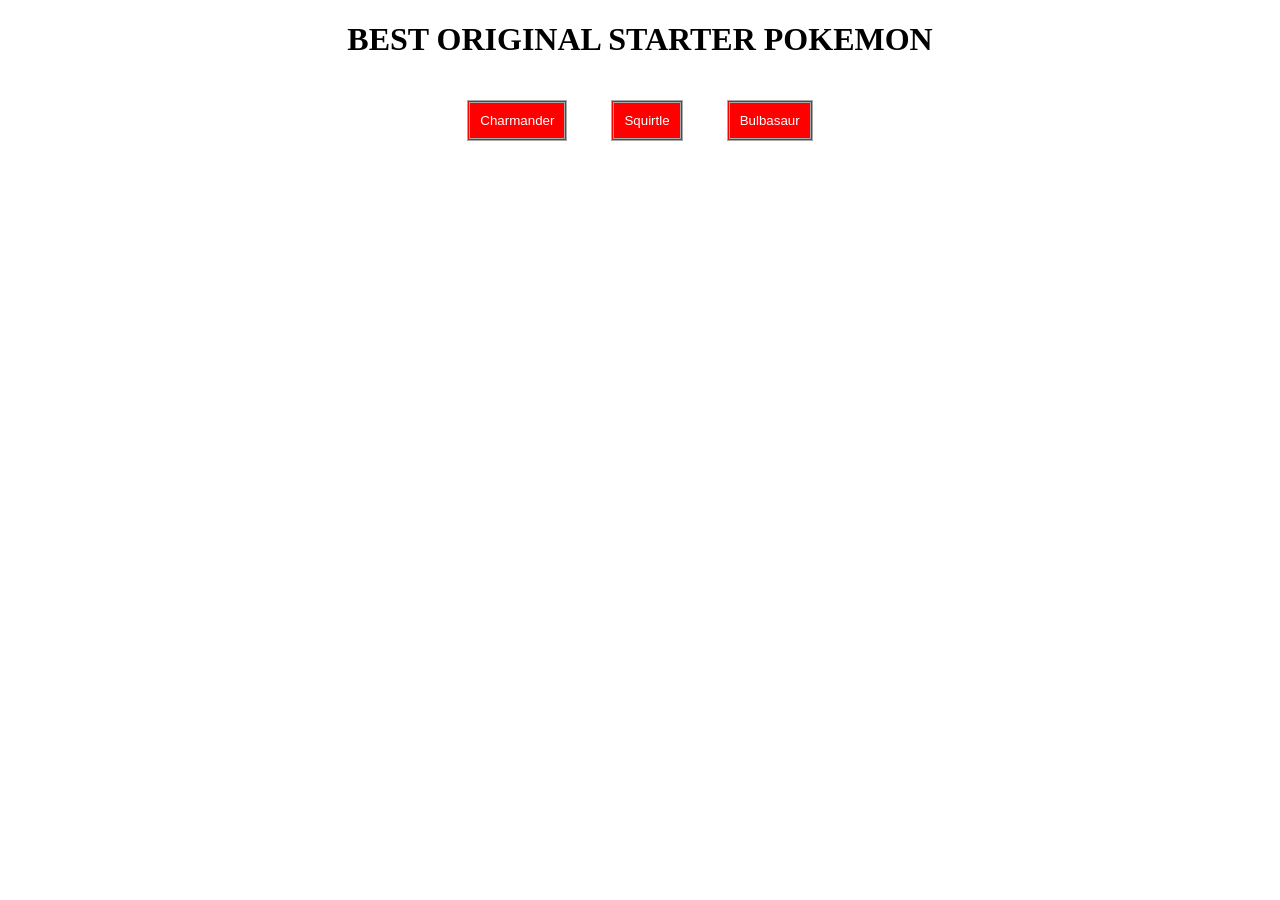
<file: prep-css-box-model/index.html>
<!DOCTYPE html>
<html lang="en">
<head>
  <meta charset="UTF-8">
  <meta name="viewport" content="width=device-width, initial-scale=1.0">
  <title>CSS Box Model</title>
  <link rel="stylesheet" href="style.css">
</head>
<body>
  <h1>BEST ORIGINAL STARTER POKEMON</h1>
  <div>
    <button>Charmander</button>
    <button>Squirtle</button>
    <button>Bulbasaur</button>
  </div>
</body>
</html>
</file>
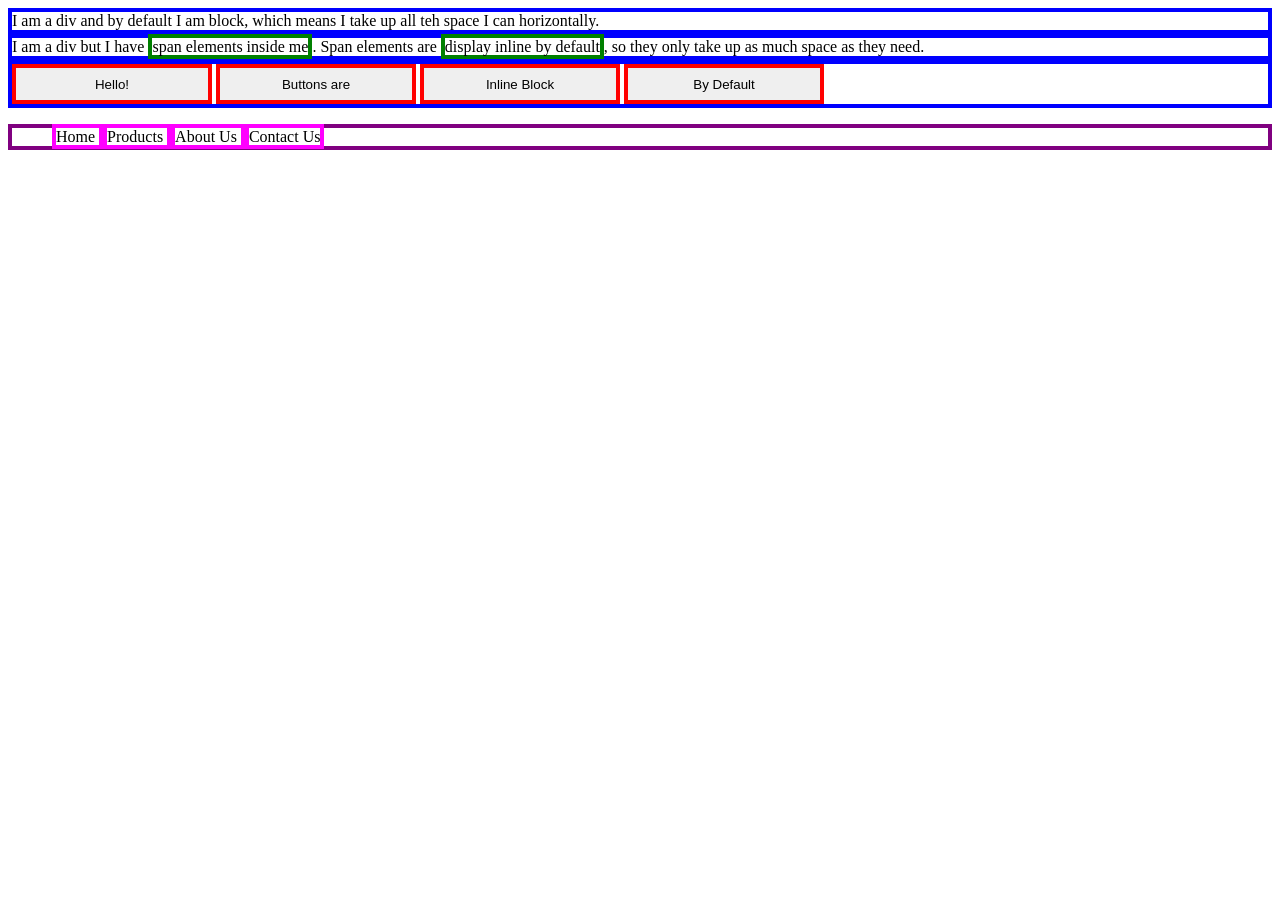
<file: prep-css-display/index.html>
<!DOCTYPE html>
<html lang="en">

<head>
  <meta charset="UTF-8">
  <meta name="viewport" content="width=device-width, initial-scale=1.0">
  <meta http-equiv="X-UA-Compatible" content="ie=edge">
  <title>CSS Display Properties</title>
  <style>
    div {
      border: 4px solid blue;
    }

    span {
      border: 4px solid green;
      height: 100px;
      width: 100px;
    }

    button {
      border: 4px solid red;
      height: 40px;
      width: 200px;
    }

    ul {
      border: 4px solid purple;
    }

    li {
      border: 4px solid magenta;
      display: inline;
    }
</style>

</head>

<body>

<div>I am a div and by default I am block, which means I take up all teh space I can horizontally.</div>

<div>
  I am a div but I have <span> span elements inside me</span>.
  Span elements are  <span>display inline by default</span>,
  so they only take up as much space as they need.
</div>

<div>
  <button>Hello!</button>
  <button>Buttons are</button>
  <button>Inline Block</button>
  <button>By Default</button>
</div>

<ul>
  <li>
    Home
  </li>
  <li>
    Products
  </li>
  <li>
    About Us
  </li>
  <li>
    Contact Us
  </li>
</ul>

</body>

</html>
</file>
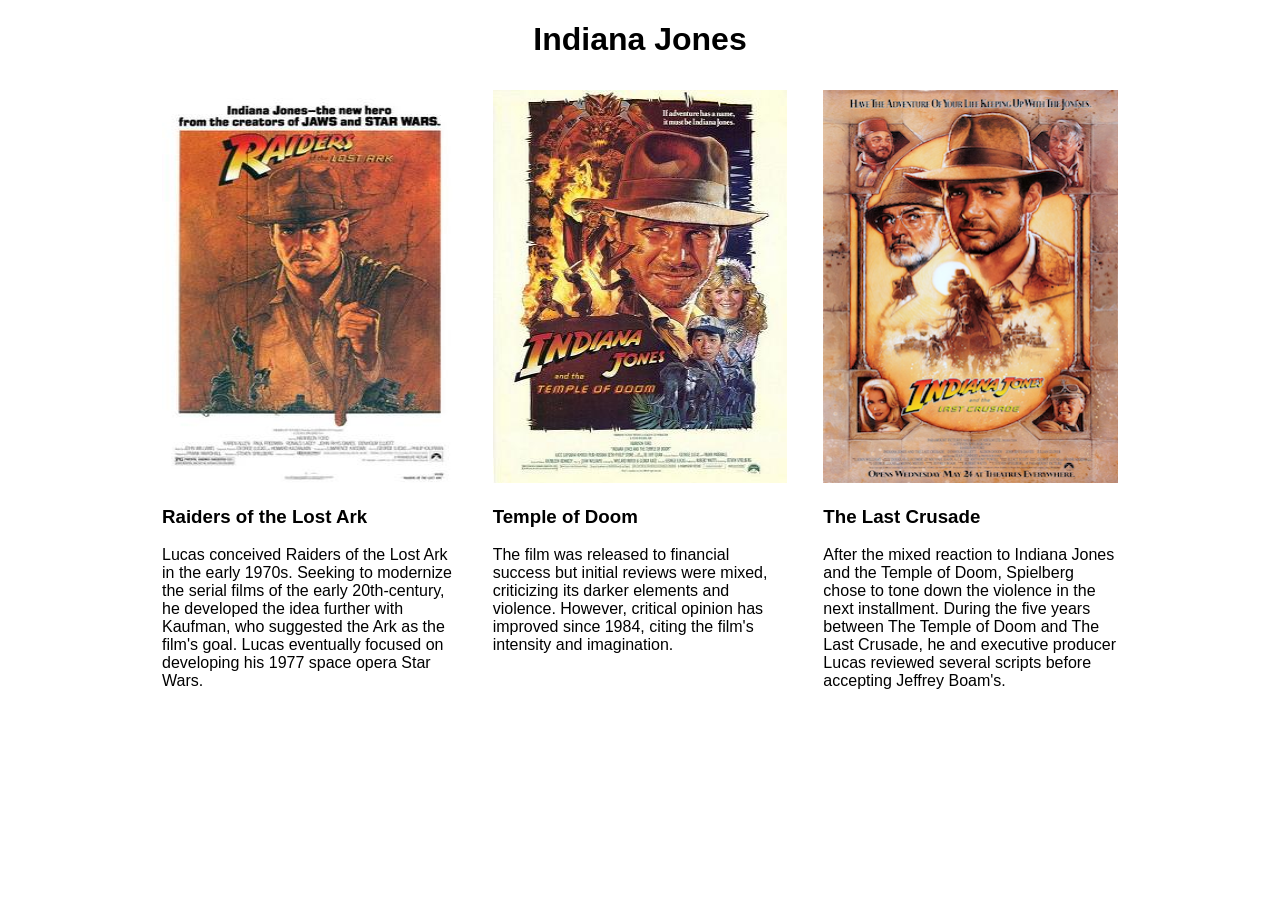
<file: prep-css-grid-classes/index.html>
<!DOCTYPE html>
<html lang="en">

<head>
  <meta charset="UTF-8">
  <meta name="viewport" content="width=device-width, initial-scale=1.0">
  <meta http-equiv="X-UA-Compatible" content="ie=edge">
  <title>CSS Grid Classes</title>
  <link rel="stylesheet" href="reset.css">
  <style>
    /* stylelint-disable block-no-empty */
    body {
      font-family: sans-serif;
    }

    h1 {
      text-align: center;
    }

    img {
      width: 100%;
      max-height: 393px;
    }

    .container {
      max-width: 992px;
      margin: auto;
    }

    .row {
      width: 100%;
      display: flex;
    }

    .column {
      flex-basis: calc(100% / 3);
      padding-left: 8px;
      padding-right: 8px;
      margin: 10px;
    }
  </style>
</head>
<body>

<!-- Complete the HTML here -->

<h1>Indiana Jones</h1>
  <div class="container">

    <div class="row">

     <div class="column">
       <img src="images/raiders.jpg">

       <h3>Raiders of the Lost Ark</h3>

       <p>Lucas conceived Raiders of the Lost Ark in the early 1970s. Seeking to modernize the serial films of the early 20th-century, he developed the idea further with Kaufman, who suggested the Ark as the film's goal. Lucas eventually focused on developing his 1977 space opera Star Wars.</p>
     </div>
      <div class="column">
       <img src="images/temple.jpg">

       <h3>Temple of Doom</h3>

       <p>The film was released to financial success but initial reviews were mixed, criticizing its darker elements and violence. However, critical opinion has improved since 1984, citing the film's intensity and imagination.</p>
     </div>

     <div class="column">
      <img src="images/crusade.png">

      <h3>The Last Crusade</h3>

      <p>After the mixed reaction to Indiana Jones and the Temple of Doom, Spielberg chose to tone down the violence in the next installment. During the five years between The Temple of Doom and The Last Crusade, he and executive producer Lucas reviewed several scripts before accepting Jeffrey Boam's.</p>
     </div>

    </div>

  </div>

</body>
</html>
</file>
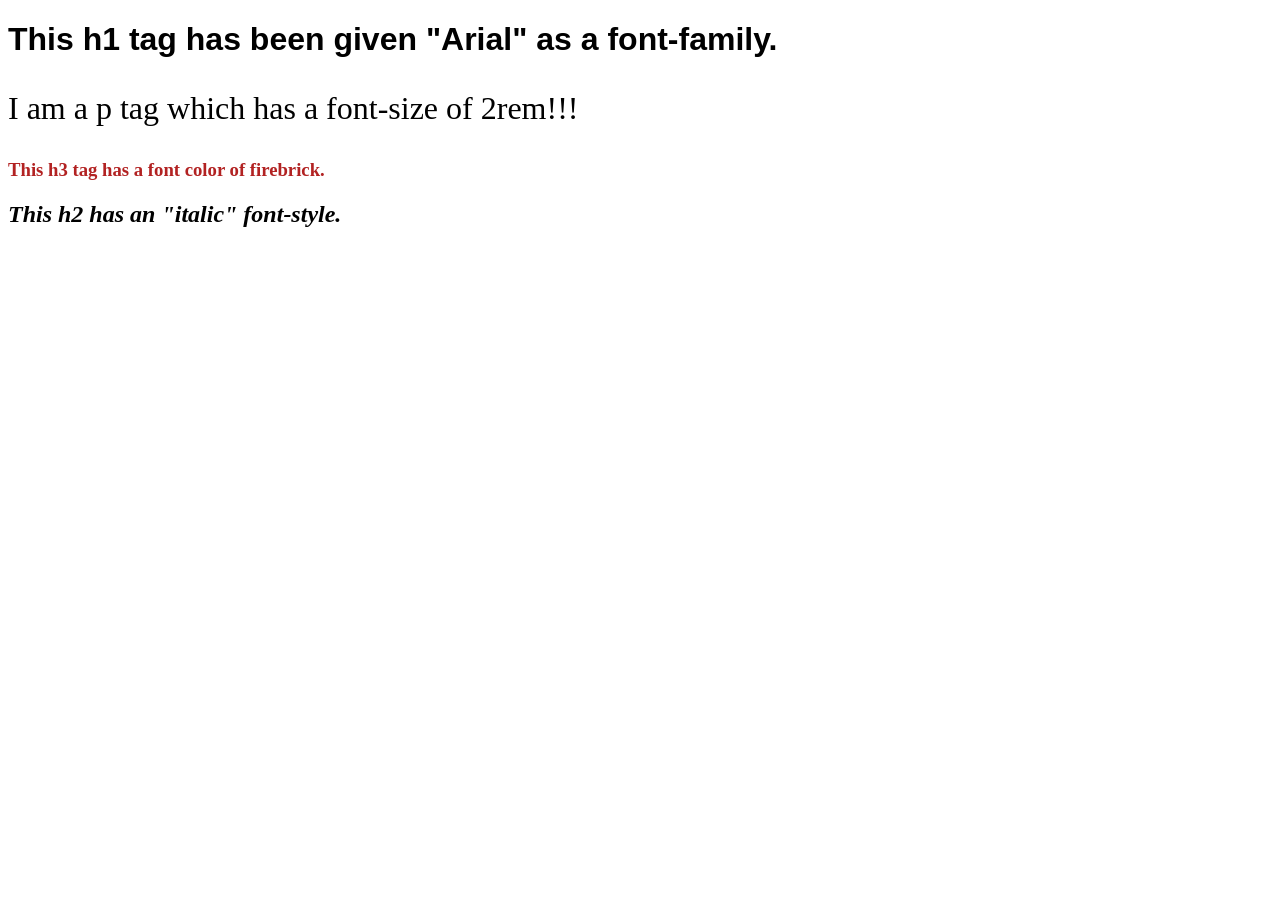
<file: prep-css-syntax/index.html>
<!DOCTYPE html>
<html lang="en">
<head>
  <meta charset="UTF-8">
  <meta name="viewport" content="width=device-width, initial-scale=1.0">
  <title>CSS Syntax</title>
  <style>
    h1 {
      font-family: Arial, Helvetica, sans-serif;
    }

    p {
      font-size: 2rem;
    }

    h3 {
      color: firebrick;
    }

    h2 {
      font-style: italic;
    }
  </style>
</head>
<body>
  <h1>This h1 tag has been given "Arial" as a font-family.</h1>
  <p>I am a p tag which has a font-size of 2rem!!!</p>
  <h3>This h3 tag has a font color of firebrick.</h3>
  <h2>This h2 has an "italic" font-style.</h2>
</body>
</html>
</file>
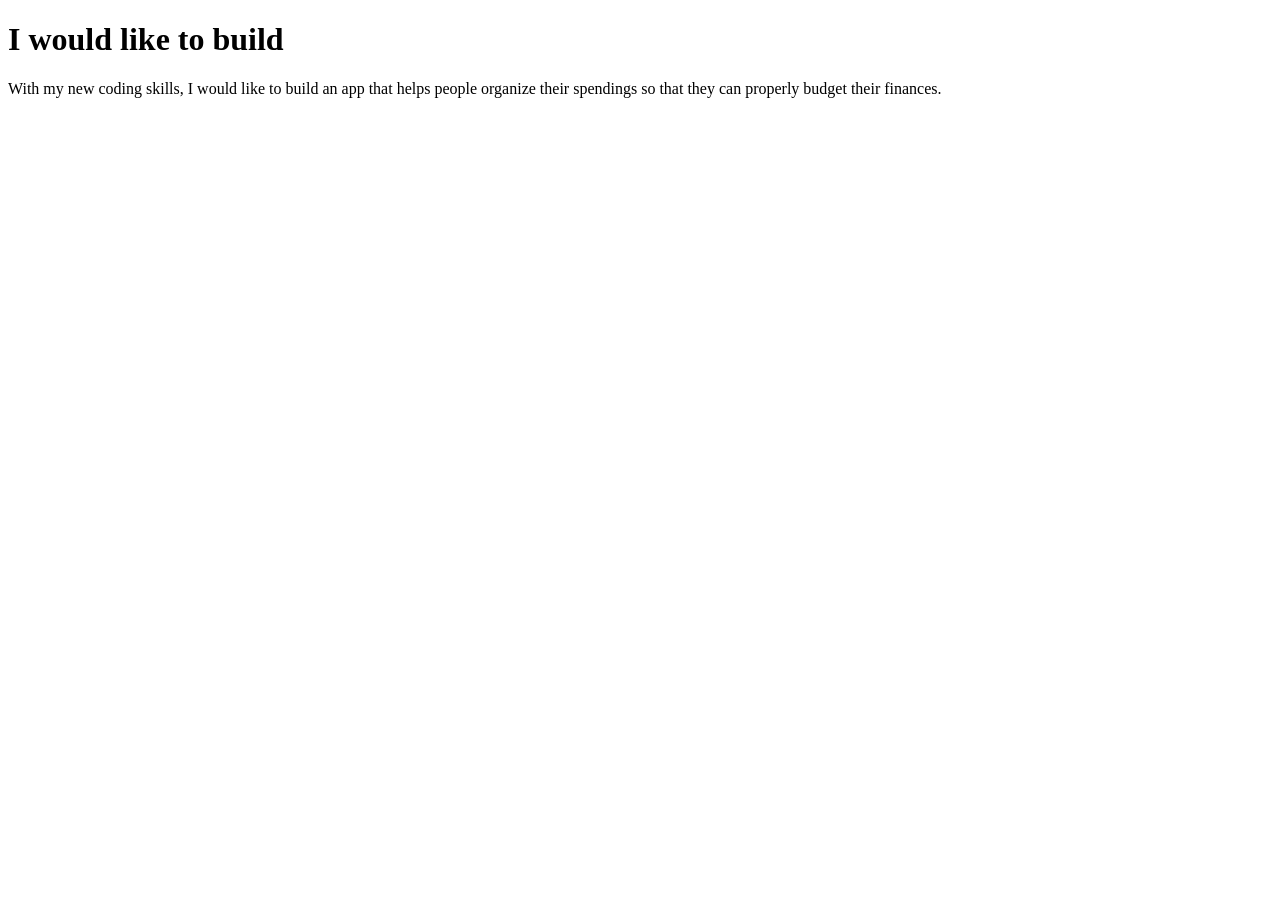
<file: prep-example/index.html>
<!DOCTYPE html>
<html>
<head>
  <title>prep-example</title>
</head>
<body>
  <h1>I would like to build</h1>
  <p>
    <!-- write your app ideas here 👇 -->
    With my new coding skills, I would like to build an app that helps people organize their spendings so that they can properly budget their finances.


  </p>
</body>
</html>
</file>
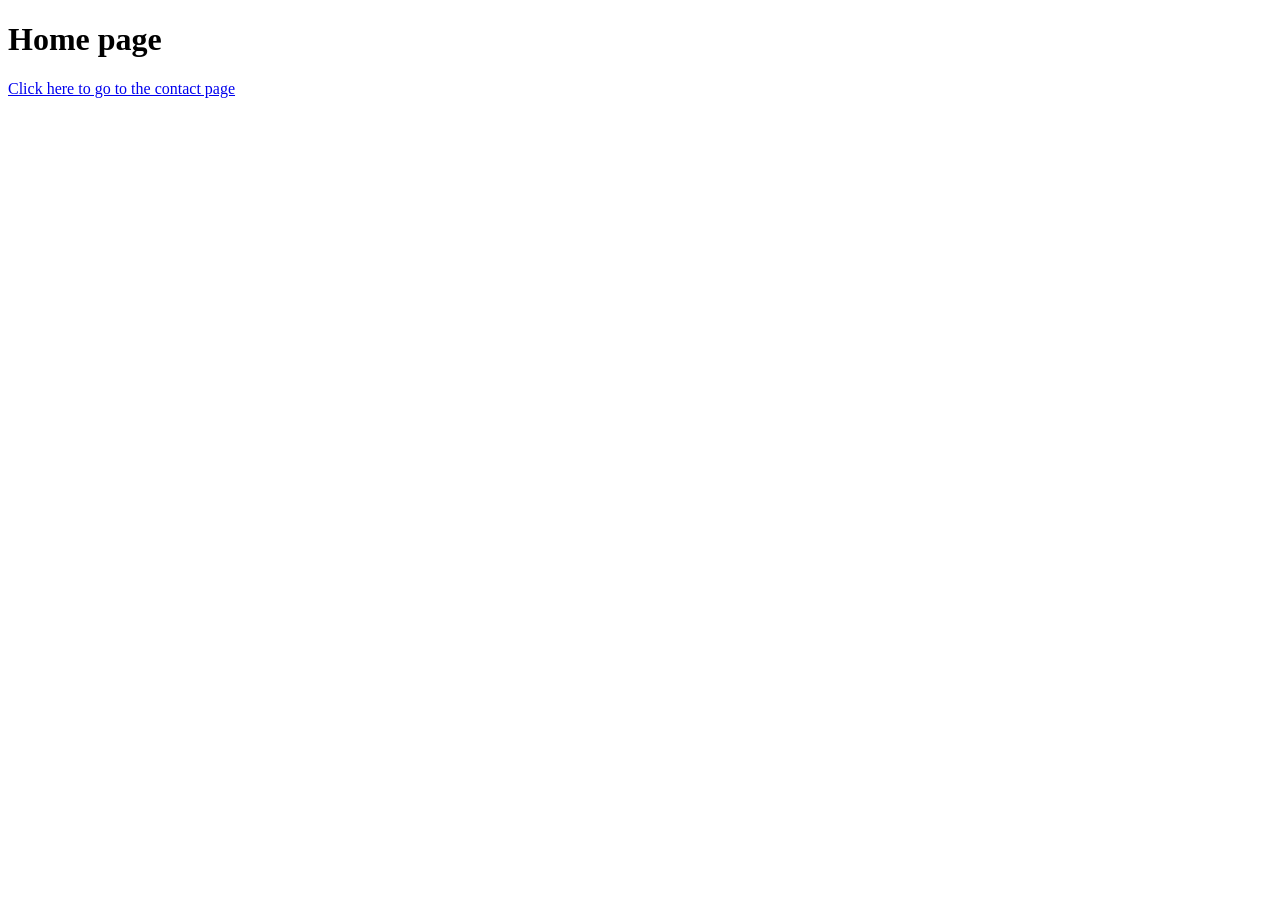
<file: prep-html-links/index.html>
<!DOCTYPE html>
<html lang="en">
<head>
  <meta charset="UTF-8">
  <meta name="viewport" content="width=device-width, initial-scale=1.0">
  <title>Home Page</title>
</head>
<body>
  <h1>Home page</h1>
  <a href="contact-us/contact-us.html">
  <div>Click here to go to the contact page</div>
</a>
</body>
</html>
</file>
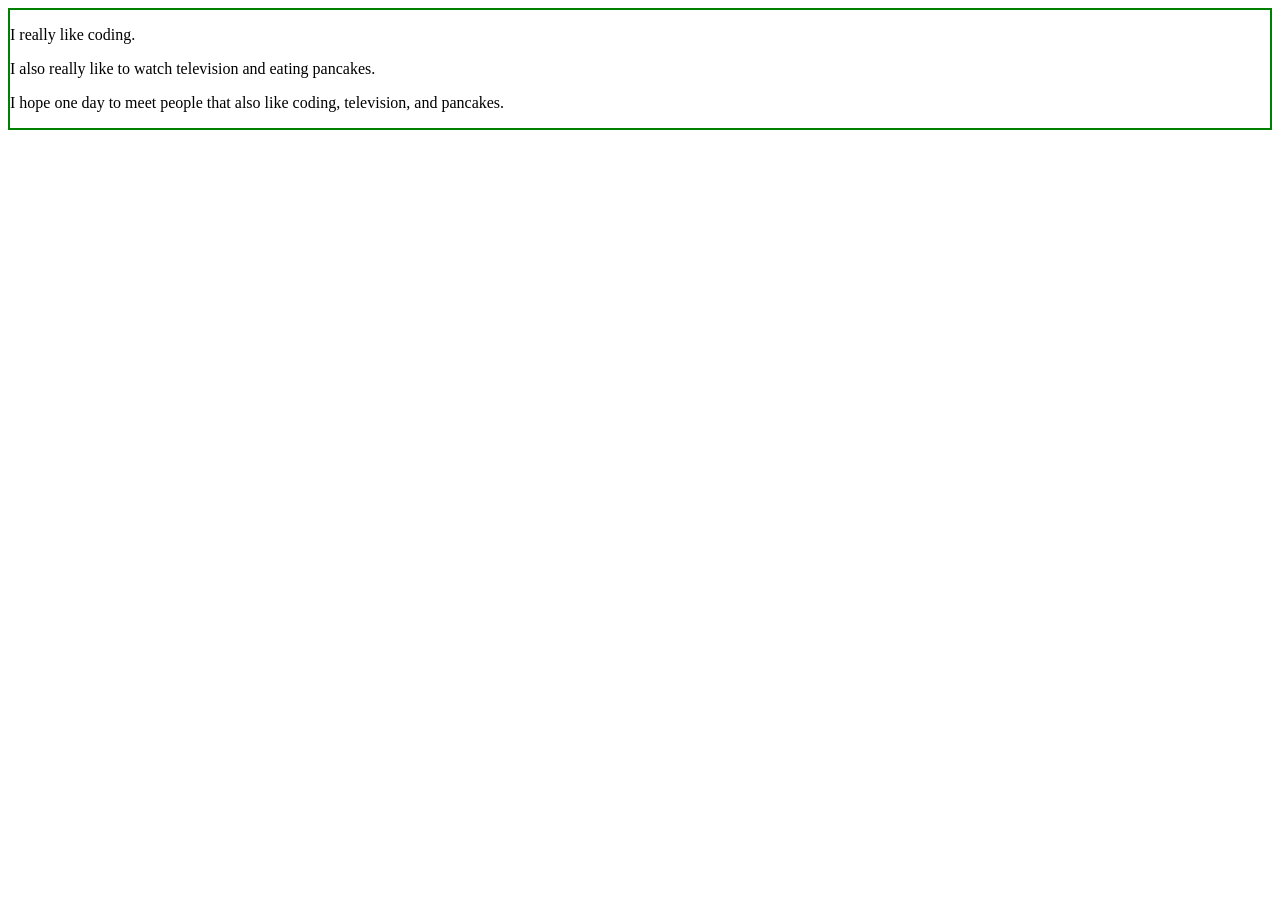
<file: prep-javascript-dom-manipulation/index.html>
<!DOCTYPE html>
<html lang="en">

<head>
  <meta charset="UTF-8">
  <meta name="viewport" content="width=device-width, initial-scale=1.0">
  <title>JavaScript DOM Manipulation</title>
  <style>
    #container {
      border: 2px solid green;
    }
  </style>
</head>

<body>
  <div id="container">
    <p class="first-paragraph">
      I really like coding.
    </p>
    <p class="second-paragraph">

    </p>
    <p class="third-paragraph">

    </p>
  </div>
  <script>
    // Your code here

    var $secondParagraph = document.querySelector('p.second-paragraph');
    console.log($secondParagraph);
    $secondParagraph.textContent = 'I also really like to watch television and eating pancakes.';

    var $thirdParagraph = document.querySelector('p.third-paragraph');
    console.log($thirdParagraph);
    $thirdParagraph.textContent = 'I hope one day to meet people that also like coding, television, and pancakes.';
  </script>
</body>

</html>
</file>
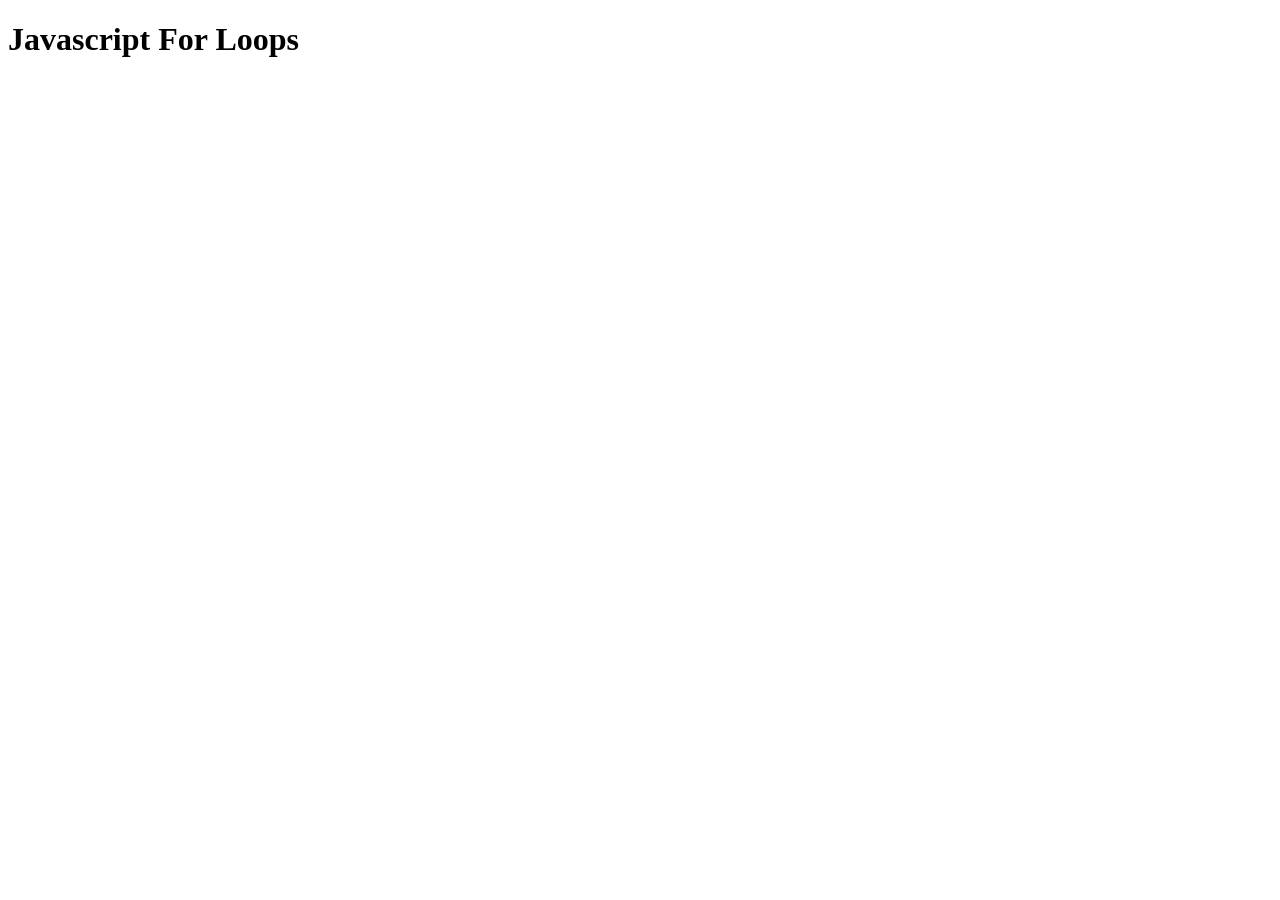
<file: prep-javascript-for-loops/index.html>
<!DOCTYPE html>
<html lang="en">

<head>
  <meta charset="UTF-8">
  <meta name="viewport" content="width=device-width, initial-scale=1.0">
  <title>Javascript For Loops</title>
</head>

<body>
  <h1>Javascript For Loops</h1>
  <script src="main.js"></script>
</body>

</html>
</file>
<file: prep-css-box-model/style.css>
body {
  text-align: center;
}

button {
  background-color: red;
  color: white;

  /* 👇 YOUR CODE HERE 👇 */

  margin: 20px;
  padding: 10px;
  border-width: 3px;
  border-style: double;
  border-color: darkgray;
}
</file>
